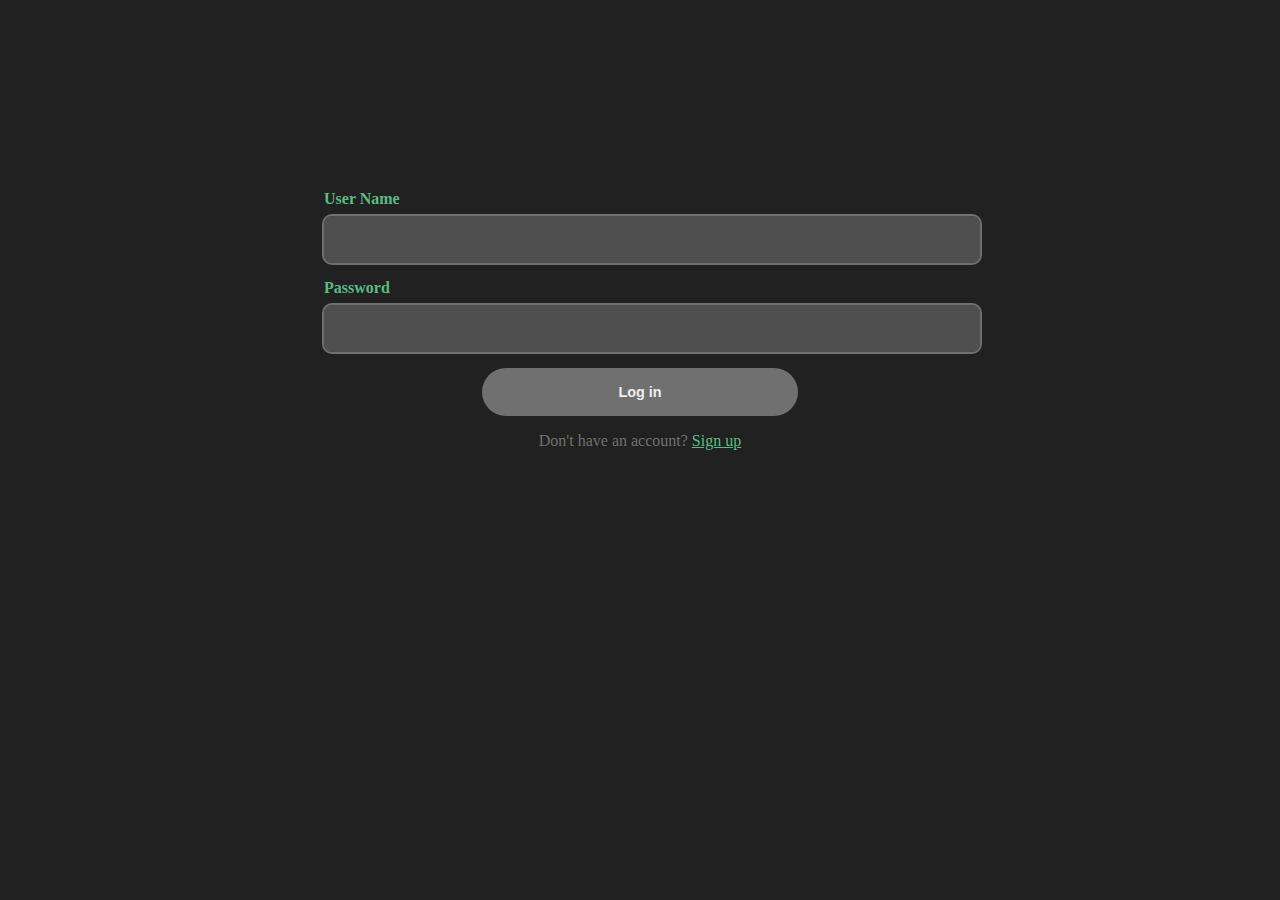
<file: login.html>
<!DOCTYPE html>
<html>
    <head>
        <style>
            *{
                background-color: #212121;
            }
            form {
  --bg-light: #efefef;
  --bg-dark: #707070;
  --clr: #58BC82;
  --clr-alpha: #9c9c9c60;
  display: flex;
  flex-direction: column;
  align-items: center;
  gap: 1rem;
  width: 100%;
}
.formop
{
    margin-top: 15%;
   
}

.form .input-span {
  width: 50%;
  display: flex;
  flex-direction: column;
  gap: .5rem;
}

form input[type="text"],
form input[type="password"] {
  border-radius: 0.5rem;
  padding: 1rem 0.75rem;
  width: 100%;
  border: none;
  display: flex;
  align-items: center;
  gap: 0.5rem;
  background-color: var(--clr-alpha);
  outline: 2px solid var(--bg-dark);
}

form input[type="text"]:focus,
form input[type="password"]:focus {
  outline: 2px solid var(--clr);
}

.label {
  align-self: flex-start;
  color: var(--clr);
  font-weight: 600;
}

form .submit {
  padding: 1rem 0.75rem;
  width: 25%;
  display: flex;
  align-items: center;
  gap: 0.5rem;
  text-align: center;
  border-radius: 3rem;
  background-color: var(--bg-dark);
  color: var(--bg-light);
  border: none;
  cursor: pointer;
  transition: all 300ms;
  font-weight: 600;
  font-size: .9rem;
}

form .submit:hover {
  background-color: var(--clr);
  color: var(--bg-dark);
}

.span {
  text-decoration: none;
  color: var(--bg-dark);
}

.span a {
  color: var(--clr);
}
        </style>
    </head>
    <body>
        <div class="formop">
    <form class="form" action="login.php" method="post">
    <span class="input-span">
    <label for="email" class="label">User Name</label>
    <input type="text" name="un" id="email"></span>
    <span class="input-span">
    <label for="password" class="label">Password</label>
    <input type="password" name="pwd" id="password"></span>
    <input class="submit" type="submit" value="Log in">
    <span class="span">Don't have an account? <a href="signup.html">Sign up</a></span>
  </form>
  <center><p id="error-message" style="color: aliceblue;"></p></center>
</div>
</body>
<script>
    window.addEventListener('DOMContentLoaded', (event) => {
        var searchParams = new URLSearchParams(window.location.search);
        var error_message = searchParams.get('error_message');
        if (error_message) {
            var errorMessageElement = document.getElementById("error-message");
            errorMessageElement.textContent = error_message;
            errorMessageElement.style.display = "block";
        }
    });
</script>    
</html>
</file>
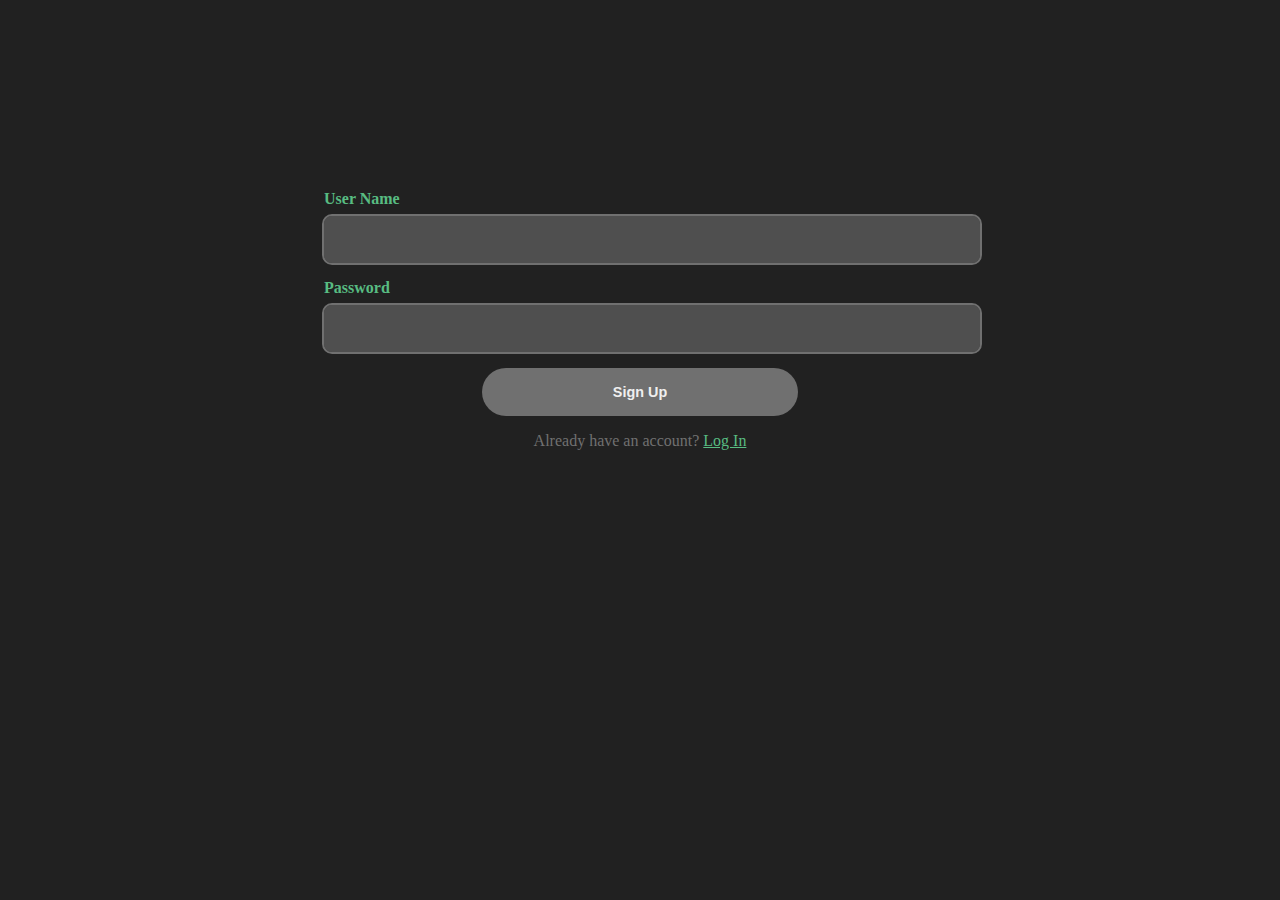
<file: signup.html>
<!DOCTYPE html>
<html>
    <head>
        <style>
            *{
                background-color: #212121;
            }
            form {
  --bg-light: #efefef;
  --bg-dark: #707070;
  --clr: #58BC82;
  --clr-alpha: #9c9c9c60;
  display: flex;
  flex-direction: column;
  align-items: center;
  gap: 1rem;
  width: 100%;
}
.formop
{
    margin-top: 15%;
   
}

.form .input-span {
  width: 50%;
  display: flex;
  flex-direction: column;
  gap: .5rem;
}

form input[type="text"],
form input[type="password"] {
  border-radius: 0.5rem;
  padding: 1rem 0.75rem;
  width: 100%;
  border: none;
  display: flex;
  align-items: center;
  gap: 0.5rem;
  background-color: var(--clr-alpha);
  outline: 2px solid var(--bg-dark);
}

form input[type="text"]:focus,
form input[type="password"]:focus {
  outline: 2px solid var(--clr);
}

.label {
  align-self: flex-start;
  color: var(--clr);
  font-weight: 600;
}

form .submit {
  padding: 1rem 0.75rem;
  width: 25%;
  display: flex;
  align-items: center;
  gap: 0.5rem;
  text-align: center;
  border-radius: 3rem;
  background-color: var(--bg-dark);
  color: var(--bg-light);
  border: none;
  cursor: pointer;
  transition: all 300ms;
  font-weight: 600;
  font-size: .9rem;
}

form .submit:hover {
  background-color: var(--clr);
  color: var(--bg-dark);
}

.span {
  text-decoration: none;
  color: var(--bg-dark);
}

.span a {
  color: var(--clr);
}
        </style>
    </head>
    <body>
        <div class="formop">
    <form class="form">
    <span class="input-span">
    <label for="email" class="label">User Name</label>
    <input type="text" name="Username" id="email"></span>
    <span class="input-span">
    <label for="password" class="label">Password</label>
    <input type="password" name="password" id="password"></span>
    <input class="submit" type="submit" value="Sign Up">
    <span class="span">Already have an account? <a href="login.html">Log In</a></span>
  </form>
</div>
<center><p id="error-message" style="color: aliceblue;"></p></center>
</body>
<script>
    window.addEventListener('DOMContentLoaded', (event) => {
        var searchParams = new URLSearchParams(window.location.search);
        var error_message = searchParams.get('error_message');
        if (error_message) {
            var errorMessageElement = document.getElementById("error-message");
            errorMessageElement.textContent = error_message;
            errorMessageElement.style.display = "block";
        }
    });
</script>
</html>
</file>
